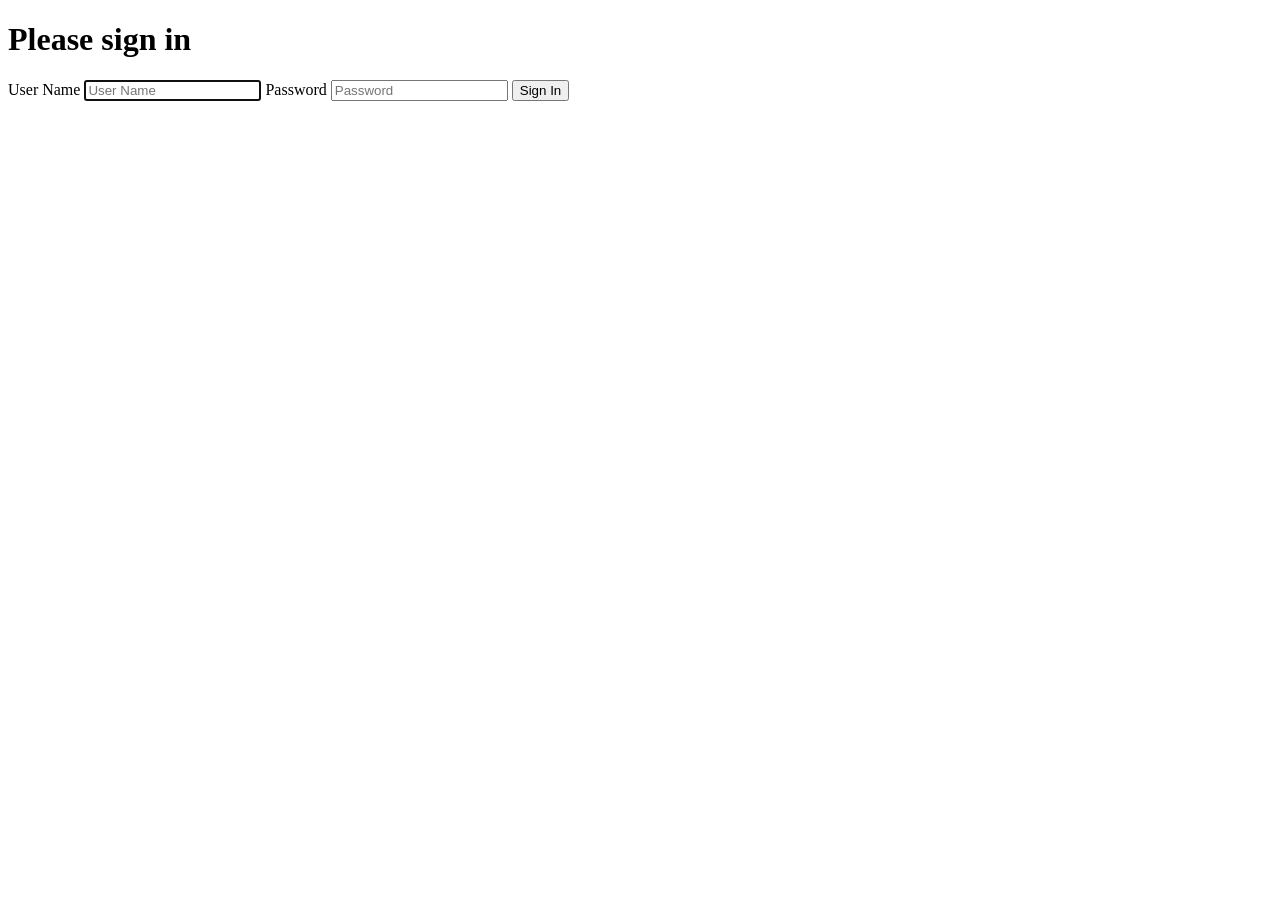
<file: GuestBook/src/main/resources/templates/index.html>
<!doctype html>
<html lang="en" xmlns:th="http://www.thymeleaf.org">
  <head>
    <meta charset="utf-8">
    <meta name="viewport" content="width=device-width, initial-scale=1, shrink-to-fit=no">
    <meta name="description" content="">
    <meta name="author" content="">

    <title>Login Page</title>

    <!-- Bootstrap core CSS -->
    <link th:href="@{/bootstrap.min.css}" rel="stylesheet">

    <!-- Custom styles for this template -->
    <link th:href="@{/signin.css}" rel="stylesheet">
    
  </head>

  <body>
		<form class="form-signin" th:object="${login}" th:action="@{/authenticate}"
			method="post">
			<h1 class="h3 mb-3 font-weight-normal">Please sign in</h1>
			<label for="inputUserName" class="sr-only">User Name</label> 
				<input
				type="text" id="inputUserName" class="form-control"
				placeholder="User Name" required autofocus th:field="*{username}"> 
				<label
				for="inputPassword" class="sr-only">Password</label> 
				<input
				type="password" id="inputPassword" class="form-control"
				placeholder="Password" required th:field="*{password}">
			<button class="btn btn-lg btn-primary btn-block" type="submit">Sign In</button>
		</form>
</body>
</html>
</file>
